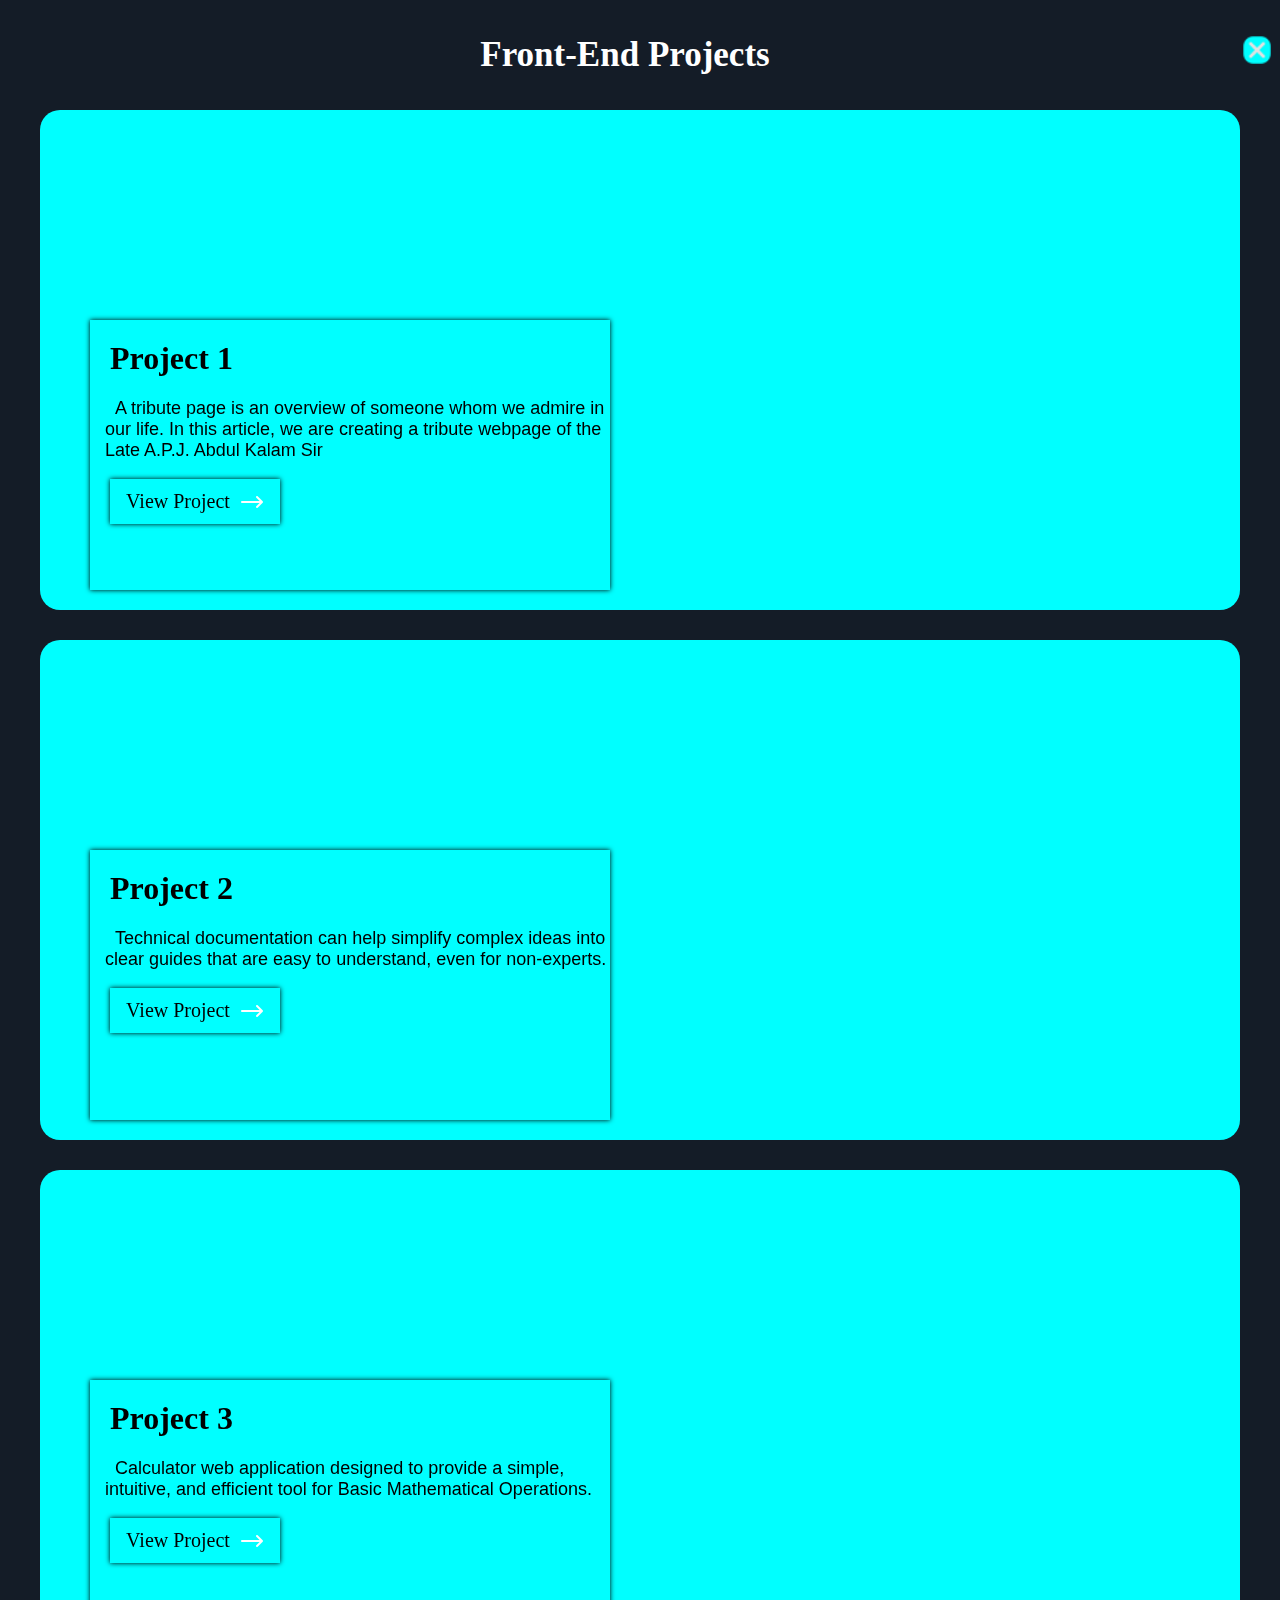
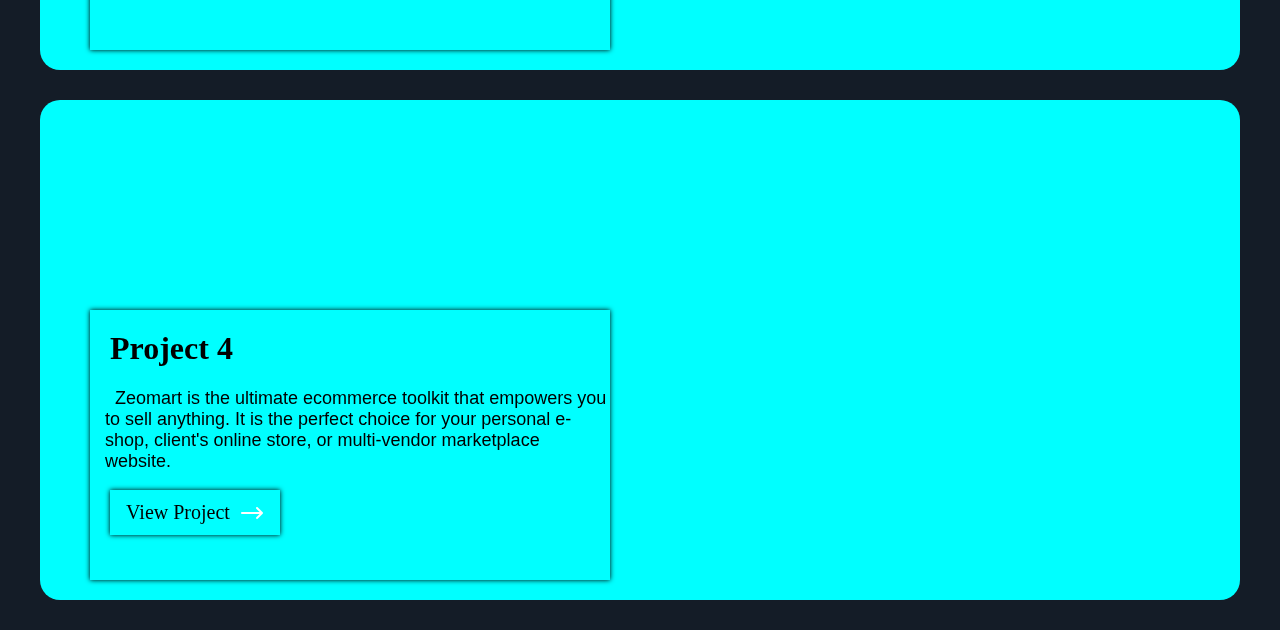
<file: development.html>
<!DOCTYPE HTML>
<html lang="en-us">
    <head>
        <meta charset="UTF-8">
        <meta name="viewport" content="width=device-width initial-scale=1.0">
        <link rel="stylesheet" href="development.css">
        <title>Swetha Portfolio</title>
    </head>

    <!-- BODY -->

    <body class="body">

        <a href="index.html #projects"><img class="exit"
                src="exit-full-screen.png"
                alt="exit" loading="lazy"></a>
        <h3 class="deveps">Front-End Projects</h3>

        <div class="back">
            <div class="projt1">
                <!-- <img class="ecom" src="Macbook_Mockup_Front_View_UV-removebg-preview.png" alt="pro1" loading="lazy"> -->
                <div class="small1">
                    <h1 class="p1">Project 1</h1>
                    <p class="pp1">A tribute page is an overview of someone whom
                        we admire in our life. In this article, we are creating
                        a tribute webpage of the Late A.P.J. Abdul Kalam Sir
                    </p>
                    <div class="bttn"><a class="decor"
                            href="https://trswethambari.github.io/APJ-Tribute-Page/"
                            alt="webpage"><p class="p">View Project</p></a>
                        <a class="decor"
                            href="https://trswethambari.github.io/APJ-Tribute-Page/"
                            alt="webpage"><img class="arrow"
                                src="right-arrows.png" alt="arrow"
                                loading="lazy"></a>
                    </div>
                </div>
            </div>
        </div>
        <div class="back">
            <div class="projt1">
                <!-- <img class="ecom" src="Macbook_Mockup_Front_View_UV-removebg-preview.png" alt="pro1" loading="lazy"> -->
                <div class="small1">
                    <h1 class="p1">Project 2</h1>
                    <p class="pp1">Technical documentation can help simplify
                        complex ideas into clear guides that are easy to
                        understand, even for non-experts. </p>
                    <div class="bttn">
                        <a class="decor"
                            href="https://trswethambari.github.io/tech/"
                            alt="webpage"><p class="p">View Project</p></a>
                        <a class="decor"
                            href="https://trswethambari.github.io/tech/"
                            alt="webpage"><img class="arrow"
                                src="right-arrows.png" alt="arrow"
                                loading="lazy"></a>
                    </div>
                </div>
            </div>
        </div>
        <div class="back">
            <div class="projt1">
                <!-- <img class="ecom" src="Images/Macbook_Mockup_Front_View_UV-removebg-preview.png" alt="pro1" loading="lazy"> -->
                <div class="small1">
                    <h1 class="p1">Project 3</h1>
                    <p class="pp1">Calculator web application designed to
                        provide a simple, intuitive, and efficient tool for
                        Basic Mathematical Operations.</p>
                    <div class="bttn">
                        <a class="decor"
                            href="https://trswethambari.github.io/Calculator/"
                            alt="webpage"><p class="p">View Project</p></a>
                        <a class="decor"
                            href="https://trswethambari.github.io/Calculator/"
                            alt="webpage"><img class="arrow"
                                src="right-arrows.png" alt="arrow"
                                loading="lazy"></a>
                    </div>
                </div>
            </div>
        </div>
        <div class="back">

            <div class="projt1">
                <!-- <img class="ecom" src="Macbook_Mockup_Front_View_UV-removebg-preview.png" alt="pro1" loading="lazy"> -->
                <div class="small1">
                    <h1 class="p1">Project 4</h1>
                    <p class="pp1">Zeomart is the ultimate ecommerce toolkit
                        that empowers you to sell anything. It is the perfect
                        choice for your personal e-shop, client's online store,
                        or multi-vendor marketplace website.</p>
                    <div class="bttn"><a href></a><p class="p">View Project</p>
                        <img class="arrow" src="right-arrows.png" alt="arrow"
                            loading="lazy">
                    </div>
                </div>
            </div>
        </div>

    </div>
</file>
<file: development.css>
.body{
    background-color: #141c27;
}
.back{
    display: flex;
    justify-content: center;
    align-items: center;
    margin-bottom: 30px;
} 

.projt1{
    width:1200px;
    height: 500px;
    border-radius: 20px;
    /* background-color: #1A1A19; */
    background-color: aqua;
}
.small1{
    width: 520px;
    height: 270px;
    margin-left: 50px;
    margin-top: 210px;
    position: absolute;
    
    box-shadow: 0 0 5px 0 ;
      background-color: inherit;
      backdrop-filter: blur(10px);
      z-index: 1;
}
@media (max-width: 768px) {
    .small1{
    width: 420px;
    height: 220px;
    margin-left: 30px;
    margin-top: 250px;
    }
    
}

.p1{
    margin-left: 20px;
    margin-top: 20px;
}
.pp1{
    text-indent: 10px;
    font-size: 18px;
    margin-left: 15px;
   
    font-family: Arial, Helvetica, sans-serif;
}
.bttn{
    width: 150px;
    height: 25px;
    /* display: inline; */
    margin-left: 20px;
    padding: 10px;
    display: flex;
    justify-content: center;
    align-items: center;
    box-shadow: 0 0 5px 0 ;
    background-color: inherit;
    backdrop-filter: blur(10px);
}

.arrow{
    /* float: right; */
    margin-left: 10px;
    display: flex;
    align-items: center;
    justify-content: center;
}

.p{
    font-size: 20px;
}
.decor{
    text-decoration: none;
    color: black;
}
.deveps{
    color: white;
    font-size: 35px;
    text-align: center;
    /* display: inline; */
    
}
/* 
.dev{
    display: flex;
    justify-content: center;
    /* background-color: yellow; */

    
.exit{
    float: right;
    width: 30px;
    height: 30px;
}
.flex{
    display: flex;
    align-items: center;
    justify-content: space-around;
    /* background-color: yellow; */
    margin-top: 100px;
    padding: 5px;
}

.a1{
    width: 400px;
    height: 300px;
    /* display: flex;
    justify-content: space-around; */
    /* background-color: blue; */
    /* margin-left: 30px; */
    border-radius: 30px;
    border-style: dotted;
    border-color: aqua;
    border-width: 5px;
}
.a2{
    width: 400px;
    height: 300px;
    /* display: flex;
    justify-content: space-around; */
    /* background-color: blue;  */
    border-radius: 30px;
    border-style: dotted;
    border-color: aqua;
    border-width: 5px;
}
.a3{
    width: 400px;
    height: 300px;
    /* display: flex;
    align-items: center;
    justify-content: space-around;*/
    /* background-color: blue;  */
    border-radius: 30px;
    border-style: dotted;
    border-color: aqua;
    border-width: 5px;
}

.a4{
    width: 400px;
    height: 300px;
    display: flex;
    align-items: center;
    justify-content: space-around;
    /* background-color: blue; */
    
    border-radius: 30px;
    border-style: dotted;
    border-color: aqua;
    border-width: 5px;
}
.a5{
    width: 400px;
    height: 300px;
    display: flex;
    align-items: center;
    justify-content: space-around;
    /* background-color: blue; */
    border-radius: 30px;
    border-style: dotted;
    border-color: aqua;
    border-width: 5px;
}
.a6{
    width: 400px;
    height: 300px;
    display: flex;
    align-items: center;
    justify-content: space-around;
    /* background-color: blue; */
    border-radius: 30px;
    border-style: dotted;
    border-color: aqua;
    border-width: 5px;
}
</file>
